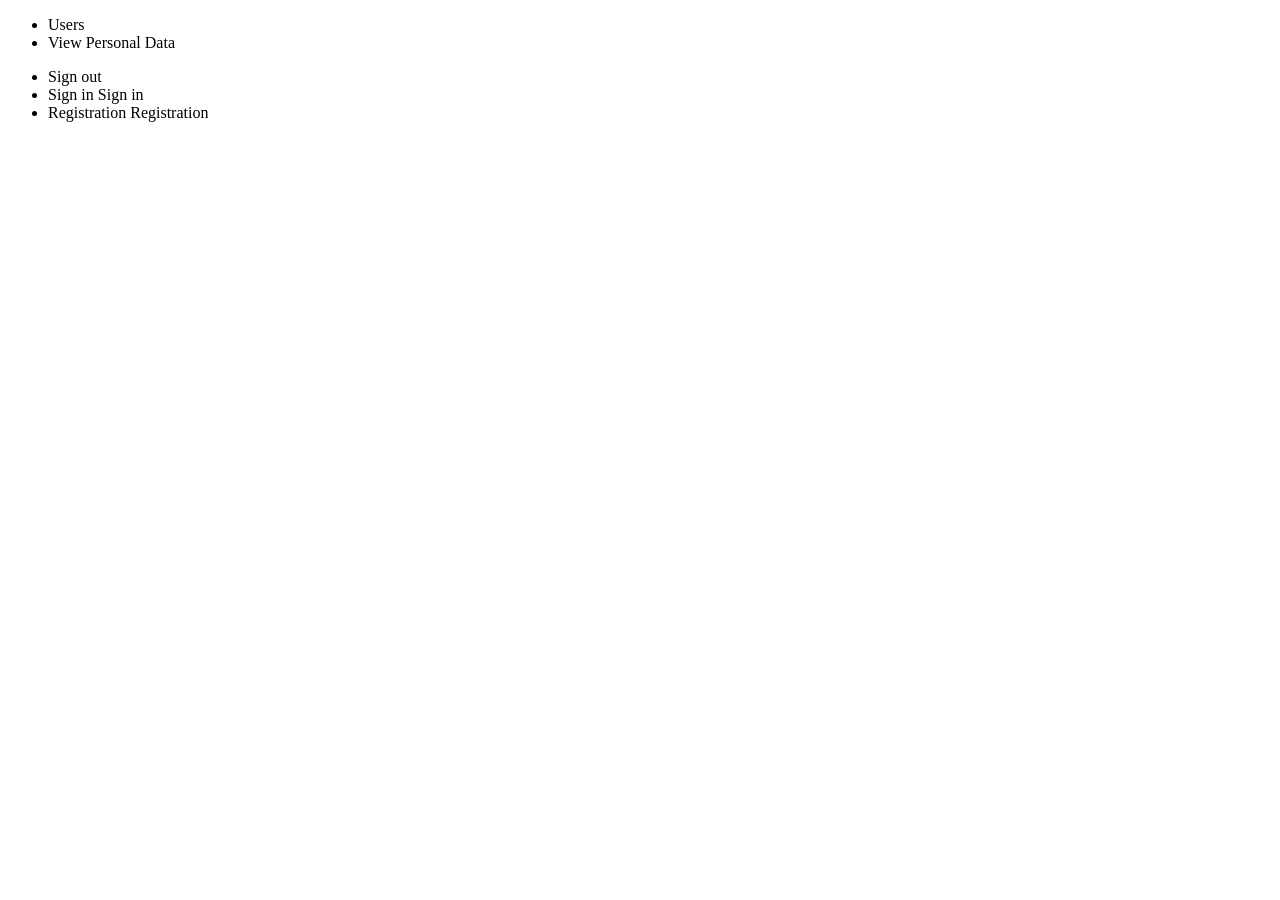
<file: web/target/classes/templates/fragments/header.html>
<!DOCTYPE html>
<html xmlns="http://www.w3.org/1999/xhtml"
      xmlns:th="http://www.thymeleaf.org"
      xmlns:sec="http://www.thymeleaf.org/extras/spring-security">
<head>
</head>
<body>
    <div class="navbar navbar-inverse navbar-fixed-top" th:fragment="header">
        <div id="kkk" class="container">
            <div class="navbar-collapse collapse">
                <ul class="nav navbar-nav">
                    <th:block sec:authorize="isAuthenticated()">
                        <li sec:authorize="hasRole('ROLE_ADMIN')">
                            <a th:href="@{/admin/users}">Users</a>
                        </li>
                        <li sec:authorize="hasRole('ROLE_USER')">
                            <a th:href="@{/user/personal}">View Personal Data</a>
                        </li>
                    </th:block>
                </ul>
                <ul class="nav navbar-nav navbar-right">
                    <th:block sec:authorize="isAuthenticated()">
                        <li>
                            <a th:href="@{/logout}">Sign out</a>
                        </li>
                    </th:block>
                    <th:block sec:authorize="isAnonymous()">
                        <li>
                            <th:block th:switch="${currentPage == 'login'}">
                                <span th:case="true" class="active">Sign in</span>
                                <a th:case="false" th:href="@{/login}">Sign in</a>
                            </th:block>
                        </li>
                        <li>
                            <th:block th:switch="${currentPage == 'register'}">
                                <span th:case="true" class="active">Registration</span>
                                <a th:case="false" th:href="@{/register}">Registration</a>
                            </th:block>
                        </li>
                    </th:block>
                </ul>
            </div>
        </div>
    </div>
</body>
</html>
</file>
